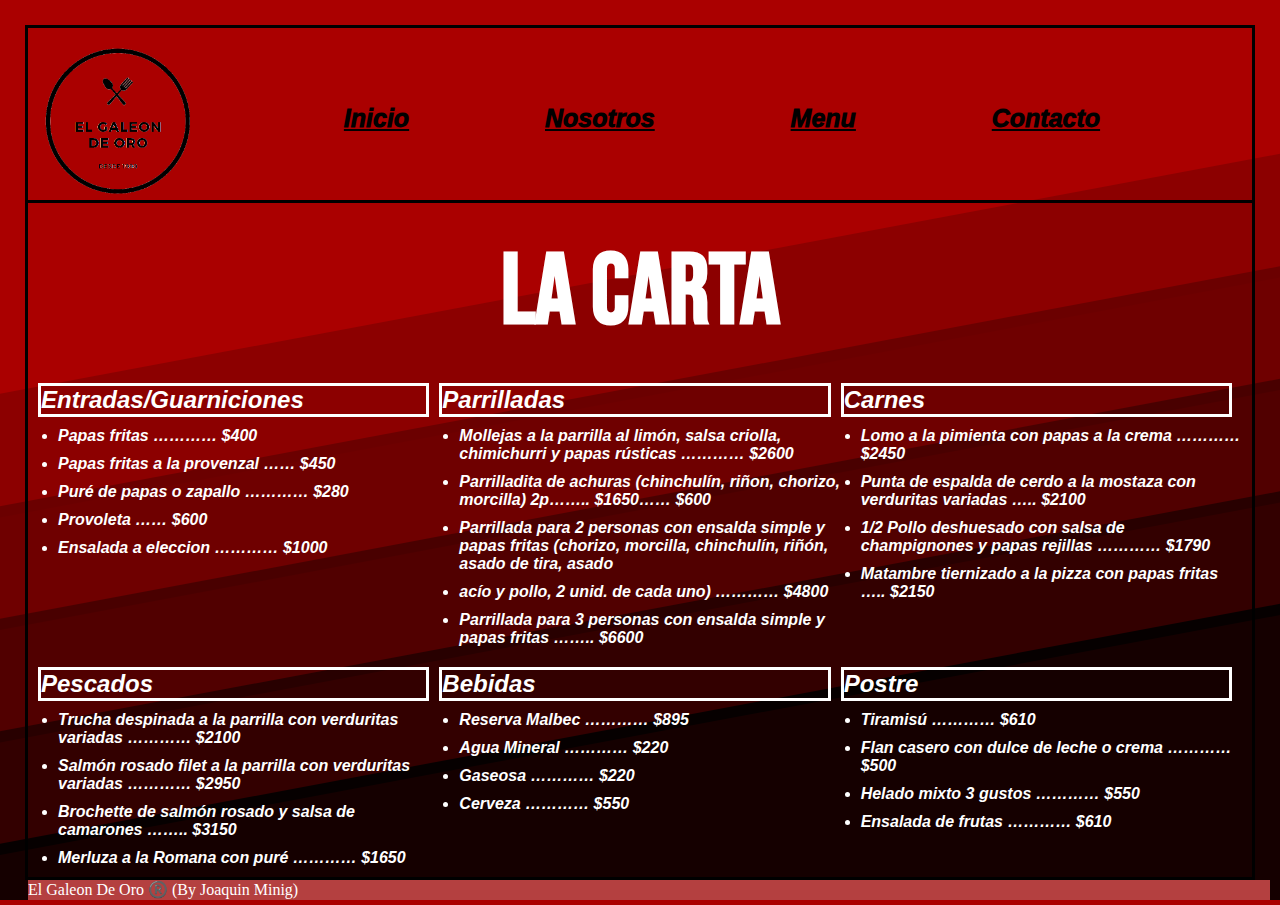
<file: pages/menu.html>
<html lang="es">
<head>
    <meta charset="UTF-8">
    <meta http-equiv="X-UA-Compatible" content="IE=edge">
    <meta name="viewport" content="width=device-width, initial-scale=1.0">
    <title>El Galeon de Oro</title>
    <link rel="stylesheet" href="https://cdnjs.cloudflare.com/ajax/libs/animate.css/4.1.1/animate.min.css" />
    <link rel="icon" href="../assets/imagenes/icono.png" alt="Galeon de Oro">
    <link rel="preconnect" href="https://fonts.googleapis.com">
    <link rel="preconnect" href="https://fonts.gstatic.com" crossorigin>
    <link href="https://fonts.googleapis.com/css2?family=Bebas+Neue&display=swap" rel="stylesheet">
    <link rel="stylesheet" href="../estilo.css">
</head>
<body>
    <header>
        <div>
        <img class="logos" src="../assets/imagenes/logo.png" alt="logo" align="left">
        </div>
        <nav>
            <ul>
                <li> <a style="color: black" href="../index.html"> Inicio</a></li>
                <li> <a style="color: black" href="./nosotros.html">Nosotros</a></li>
                <li> <a style="color: black" href="./menu.html">Menu </a></li>
                <li> <a style="color: black" href="./contacto.html">Contacto </a></li>
            </ul>
        </nav>
    </header>
    <main>
        <section>
            <div class="carta">
                <h1>La Carta</h1>
            </div>
        </section>
        <section>
        <div class="opciones">
            <div> 
                <p class="opciones"> <h2>Entradas/Guarniciones</h2>
            <ul>                    
                <li> Papas fritas ………… $400 </li>
                <li> Papas fritas a la provenzal …… $450 </li>
                <li> Puré de papas o zapallo ………… $280</li>
                <li> Provoleta …… $600</li>
                <li> Ensalada a eleccion ………… $1000</li>
            </ul>
            </p>
            </div>
            <div>
                <p class="opciones"><h2>Parrilladas</h2>
                    <ul>                        
                        <li>Mollejas a la parrilla al limón, salsa criolla, chimichurri y papas rústicas ………… $2600</li>
                        <li>Parrilladita de achuras (chinchulín, riñon, chorizo, morcilla) 2p…….. $1650…… $600</li>
                        <li>Parrillada para 2 personas con ensalda simple y papas fritas (chorizo, morcilla, chinchulín, riñón, asado de tira, asado
                        <li>acío y pollo, 2 unid. de cada uno) ………… $4800</li>
                        <li>Parrillada para 3 personas con ensalda simple y papas fritas …….. $6600</li>
                    </ul>
                </p>
            </div>
            <div>
                <p class="opciones"> <h2>Carnes</h2>
                    <ul>
                        <li>Lomo a la pimienta con papas a la crema ………… $2450</li>
                        <li>Punta de espalda de cerdo a la mostaza con verduritas variadas ….. $2100</li>
                        <li>1/2 Pollo deshuesado con salsa de champignones y papas rejillas ………… $1790</li>
                        <li>Matambre tiernizado a la pizza con papas fritas ….. $2150</li>
                    </ul>    
                </p>
            </div>
            <div>
                <p class="opciones"><h2>Pescados</h2>
                    <ul>
                        <li> Trucha despinada a la parrilla con verduritas variadas ………… $2100</li>
                        <li>Salmón rosado filet a la parrilla con verduritas variadas ………… $2950</li>
                        <li>Brochette de salmón rosado y salsa de camarones …….. $3150</li>
                        <li>Merluza a la Romana con puré ………… $1650</li>
                    </ul>
                </p>    
            </div>
            <div>
                <p class="opciones"><h2>Bebidas</h2>
                        <ul>
                            <li>Reserva Malbec ………… $895</li>
                            <li>Agua Mineral ………… $220</li>
                            <li>Gaseosa ………… $220</li>
                            <li>Cerveza ………… $550</li>
                        </ul>
                    </p>
            </div>
            <div>
                <p class="opciones"><h2>Postre</h2>
                    <ul>
                        <li>Tiramisú ………… $610</li>
                        <li>Flan casero con dulce de leche o crema ………… $500</li>
                        <li>Helado mixto 3 gustos ………… $550</li>
                        <li>Ensalada de frutas ………… $610</li>
                    </ul>
                </p>
            </div>
        </div>
    </section>
    </main>
    <footer class="footer">El Galeon De Oro ®️ (By Joaquin Minig)</footer>
</body>
</html>
</file>
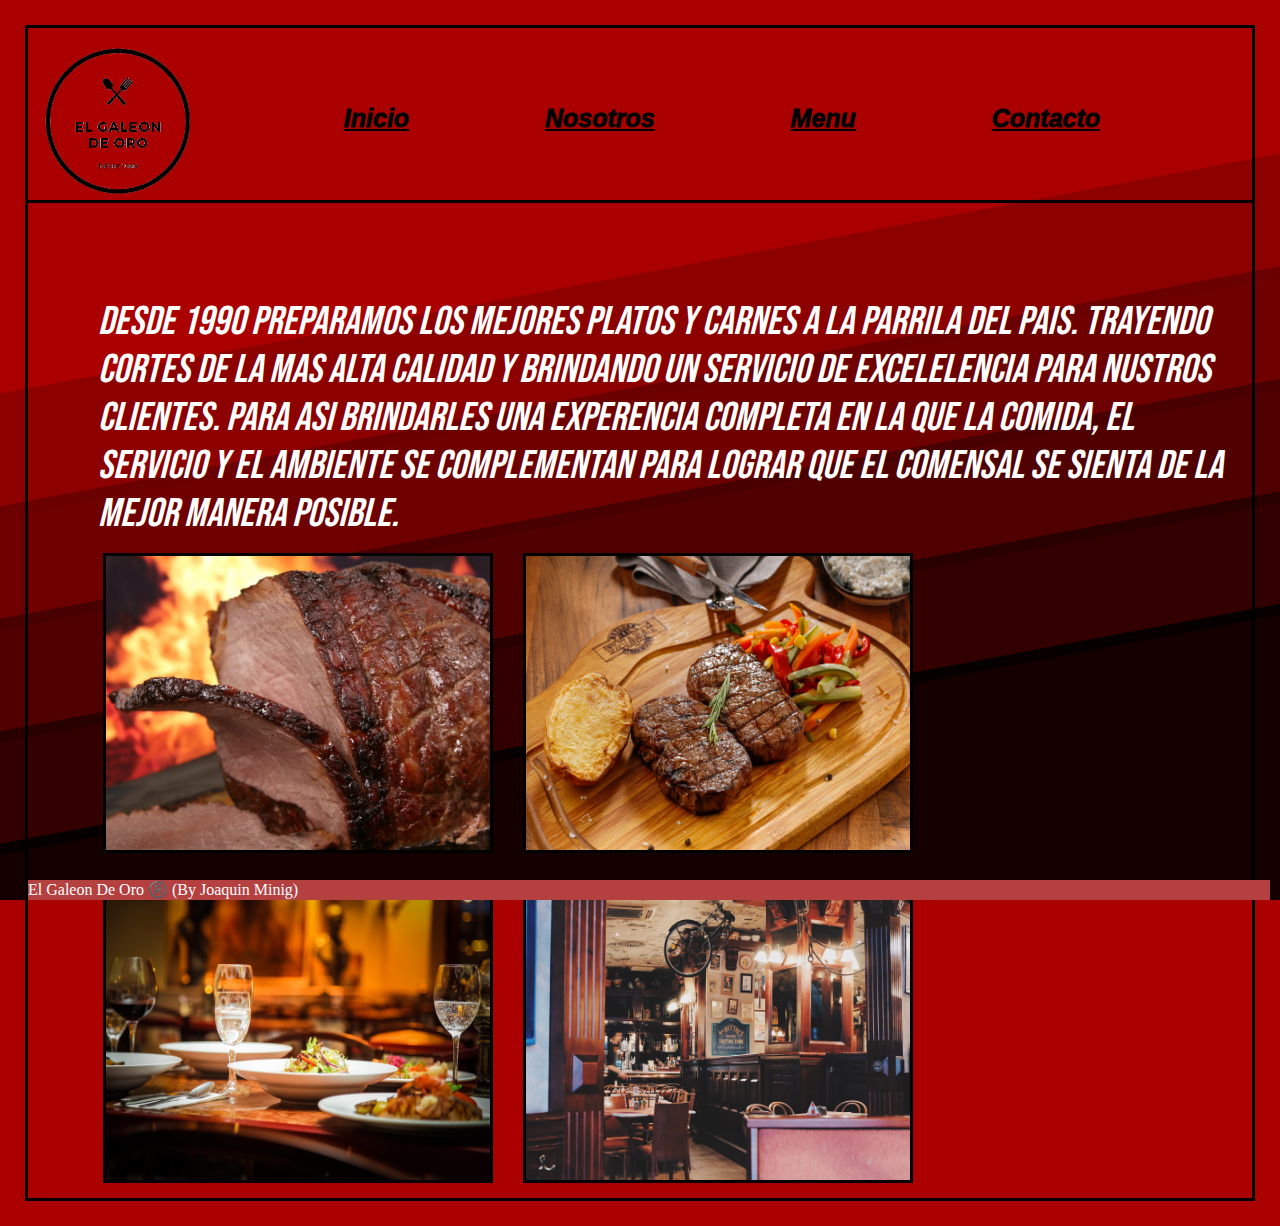
<file: pages/nosotros.html>
<html lang="es">
<head>
    <meta charset="UTF-8">
    <meta http-equiv="X-UA-Compatible" content="IE=edge">
    <meta name="viewport" content="width=device-width, initial-scale=1.0">
    <title>El Galeon de Oro</title>
    <link rel="stylesheet" href="https://cdnjs.cloudflare.com/ajax/libs/animate.css/4.1.1/animate.min.css" />
    <link rel="icon" href="../assets/imagenes/icono.png" alt="Galeon de Oro">
    <link rel="preconnect" href="https://fonts.googleapis.com">
    <link rel="preconnect" href="https://fonts.gstatic.com" crossorigin>
    <link rel="preconnect" href="https://fonts.googleapis.com">
    <link rel="preconnect" href="https://fonts.gstatic.com" crossorigin>
    <link href="https://fonts.googleapis.com/css2?family=Bebas+Neue&display=swap" rel="stylesheet">
    <link rel="stylesheet" href="../estilo.css">
</head>
<body>
    <header>
        <div>
            <img class="logos" src="../assets/imagenes/logo.png" alt="logo" align="left">
        </div>
        <nav>
            <ul>
             <li><a style="color: black" href="../index.html"> Inicio</a></li>     
             <li><a style="color: black" href="./nosotros.html">Nosotros</a></li>
             <li><a style="color: black" href="./menu.html">Menu </a></li>
             <li><a style="color: black" href="./contacto.html">Contacto </a></li>
            </ul>
        </nav>
    </header>
    <main>
    <section class="historia">
            <p class="animate__animated animate__backInLeft"> Desde 1990 preparamos los mejores platos y carnes a la parrila del pais. Trayendo cortes de la mas
                alta calidad y brindando un servicio de excelelencia para nustros clientes. Para asi brindarles una experencia
                completa en la que la comida, el servicio y el ambiente se complementan para lograr que el comensal se sienta de la
                mejor manera posible.</p>
    </section>
    <section class="galeria">
        <div class="galeria1">
            <img src="../assets/imagenes/asado.jpg" alt="asado">
        </div>
        <div class="galeria2">
            <img src="../assets/imagenes/asado2.jpg" alt="asado">
        </div>
        <div class="galeria3">
            <img src="../assets/imagenes/demo1.jpg" alt="interior">
        </div>
        <div class="galeria4">
            <img src="../assets/imagenes/demo2.jpg" alt="interior">
        </div>
    </section>
    </main>
    <footer class="footer">El Galeon De Oro ®️ (By Joaquin Minig)</footer>
</body>
</html>
</file>
<file: estilo.css>
* {
    margin: 0;
    padding: 0;
    box-sizing: border-box;
}
body { 
    font-family:'PT sans';
    background-color: #AA0000;
    background-image: url("data:image/svg+xml,%3Csvg xmlns='http://www.w3.org/2000/svg' width='100%25' height='100%25' viewBox='0 0 1600 800'%3E%3Cg fill-opacity='0.88'%3E%3Cpolygon fill='%23880000' points='1600 160 0 460 0 350 1600 50'/%3E%3Cpolygon fill='%23660000' points='1600 260 0 560 0 450 1600 150'/%3E%3Cpolygon fill='%23440000' points='1600 360 0 660 0 550 1600 250'/%3E%3Cpolygon fill='%23220000' points='1600 460 0 760 0 650 1600 350'/%3E%3Cpolygon fill='%23000000' points='1600 800 0 800 0 750 1600 450'/%3E%3C/g%3E%3C/svg%3E");
    background-attachment: fixed;
    background-size: cover;
    margin: 25px;
    border-style: solid;
    border-color: black;  
    display: grid;
    grid-template-rows:1fr 1fr 1fr;
    grid-template-columns: 1fr;
}
nav ul {
    list-style: none;
    height: 80px;
    display: flex;
    justify-content: space-evenly;
    margin-top: 60px;
    font-family: sans-serif;
    font-stretch:extra-expanded;
    font-weight: 1000;
}
nav {
    padding: 1rem; 
    font-size: 25;
    font-style: italic;
    color: black;
    border-style:double;
    border-color: black;
    border-style: solid;
    border-top: 0px;
    border-left: 0px;
    border-right: 0px;
}
nav li:hover{
    transform: scale(1.5, 1.5);   
}
.resto{
    width: 100%;
    opacity: 0.75;
}
.resto1{
    width: 100%;
    height: auto;
}
.logos {
    height: 180px;
    width: 180px;
    transition: all 2s;
}
.logos:hover{
    transform: rotate(180deg);
}
.video {
    width: 50%;
    border: solid black;
    padding: 10px;
    margin: 10px;
}
.historia{
    font-family: 'Bebas Neue' ;
    font-size: 40px;
    color: white;
    display: grid;
    grid-template-columns: 1fr;
    margin-left: 70px;
    margin-right: 20px;
    margin-top: 40px;
    font-style: italic;
}
.historia p{
    margin-top: 50px;
}
.galeria {
    margin-left: 60px;
    margin-right: 20px;
    display: flex;
    flex-wrap: wrap;
}
.galeria img {
    width: 390px;
    height: 300px;
    margin: 15px;
    border-style: solid;
}
.galeria img:hover{
    transform: translate(20px,50px)
}
.carta{
    display: flex;
    flex-direction: row;
    justify-content: center;
    justify-content: center;
    margin-top: 25px;
    font-family: 'Bebas Neue';
    font-size: 50px;
    animation-duration: 3s;
    animation-name: carta;
    animation-iteration-count: 1;
    color: white;
}
.opciones {
    display: grid;
    grid-template-columns: 1fr 1fr 1fr;
    margin: 10px;
    animation-duration: 3s;
    animation-name: aparecer;
    animation-iteration-count: 1;
}
.opciones h2{
    border-style: solid;
    margin-right: 10px;
    font-style: oblique;
    font-family: 'Helvetica';
    font-size: x-large;
    color: white;
}
.opciones li{
    margin-top: 10px;
    margin-left: 20px;
    font-style: italic;
    font-family: 'Helvetica';
    font-weight: 700;
    color: white;
}
@keyframes carta {
    0% {
        opacity: 0;
    }

    100% {
        opacity: 1;
    }
}   
@keyframes aparecer{
    0%{
        opacity: 0;
    }
    100%{
        opacity: 1;
    }
}
.formulario {
    background-repeat: no-repeat;
    font-family: 'Bebas Neue';
    display: flex;
    border-style: none;
    width: 380px;
    height: 400px;
}
.formulario1{
    background-image: url(/assets/imagenes/bloc-notas.png);
    background-size: 350px 400px;
    background-repeat: no-repeat;
    margin-top: 10px;
    margin-left: 10px;
}
.formulario2{
    height: 320px;
    border-style: none;
    margin-top: 45px;
    margin-left: 35px;
    width: 380px;
    height: 400px;
}
.formulario:hover{
    transform: scale(1.03,1.03);
}
.tel{
    font-size: 30px;
}
.info-contacto {
    font-family: 'Bebas Neue';
    font-size: 40;
    color: white;
    margin-top: 10px;
    margin-left: 10px;
    font-style: italic;
}
.parrafo-red{
    margin-top: 20px;
    margin-left: 10px;
    font-size: 40px;
    color: white;   
    font-style: italic;
    font-family: 'Bebas Neue';
}
.ig{
    display: flex;
    flex-direction: row;
}
.redes {
    width: 50px;
    margin-left: 10px;
    margin-bottom: 20px;
    transition: all 2s;
}
.redes:hover{
    transform:rotate(360deg);
}
.footer {
    background-color: rgb(180, 64, 64);
    position: fixed;
    bottom: 0;
    width: 97%;
    height: 20px;
    color: white;
}

@media screen and (max-width: 768px) {
    nav ul {
        flex-direction: column;
        margin: 10px;
        padding: 10px;
    }
    .a:hover {
        transform: scale(1.1, 1.1);
    }
    .logos{
        width: 140px;
        height: 140px;
    }
    .video{
        width: 360px;
        height: 300px;
    }
    .historia {
        font-family: 'Bebas Neue';
        font-size: 40px;
        color: white;
        display: flex;
        margin-left: 15px;
        margin-right: 15px;
        margin-top: 50px;
        justify-content: center;
        font-style: italic;
    }
    .galeria {
        margin-left: 60px;
        display: grid;
        grid-template-columns: 1fr;
        margin-right: 20px;
    }
    
    .galeria img {
        width: 290px;
        height: 200px;
        margin: 15px;
        border-style: solid;
    }
    .galeria img:hover {
        transform: translate(10px, 10px)
    }
    .opciones {
        display: grid;
        grid-template-columns: 1fr 1fr 1fr;
        margin: 10px;
        animation-duration: 3s;
        animation-name: aparecer;
        animation-iteration-count: 1;
    }
    .parrafo-red {
            margin-top: 20px;
            margin-left: 10px;
            font-size: 30px;
            color: white;
            font-style: italic;
    }
    .ig {
        display: grid;
        grid-template-rows: 1fr 1fr;
        font-family: 'Bebas Neue';
        position: relative;
        bottom: 10px;
    }
    .footer {
            background-color: rgb(180, 64, 64);
            position: fixed;
            bottom: 0;
            width: 92%;
            height: 20px;
            color: white;
        }
}

@media screen and (max-width: 550px) {
    .a:hover {
        transform: scale(1.1, 1.1);
    }
    .video {
        width: 95%;
        border: solid black;
    }
    .galeria {
        margin-left: 60px;
        display: grid;
        grid-template-columns: 1fr;
        margin-left: 20px;
    }

    .galeria img {
        width: 250px;
        height: 200px;
        margin: 15px;
        border-style: solid;
    }
    .galeria img:hover {
        transform: translate(10px, 10px)
    }
    .ig {
        display: grid;
        grid-template-rows: 1fr 1fr;
        font-family: 'Bebas Neue';
        position: relative;
        bottom: 10px;
        margin-top: 15px;
    }

    .opciones {
        display: grid;
        grid-template-columns: 1fr;
        margin: 10px;
    }
    .formulario {
        background-repeat: no-repeat;
        font-family: 'Bebas Neue';
        display: flex;
        border-style: none;
        width: 380px;
        height: 400px;
    }
    
    .formulario1 {
        background-image: url(./assets/imagenes/4511.png);
        background-size: 350px 400px;
        background-repeat: no-repeat;
        margin-top: 10px;
        margin-left: 10px;
    }
    
    .formulario2 {
        height: 320px;
        border-style: none;
        margin-top: 45px;
        margin-left: 35px;
        width: 265px;
        height: 400px;
    }
}
</file>
